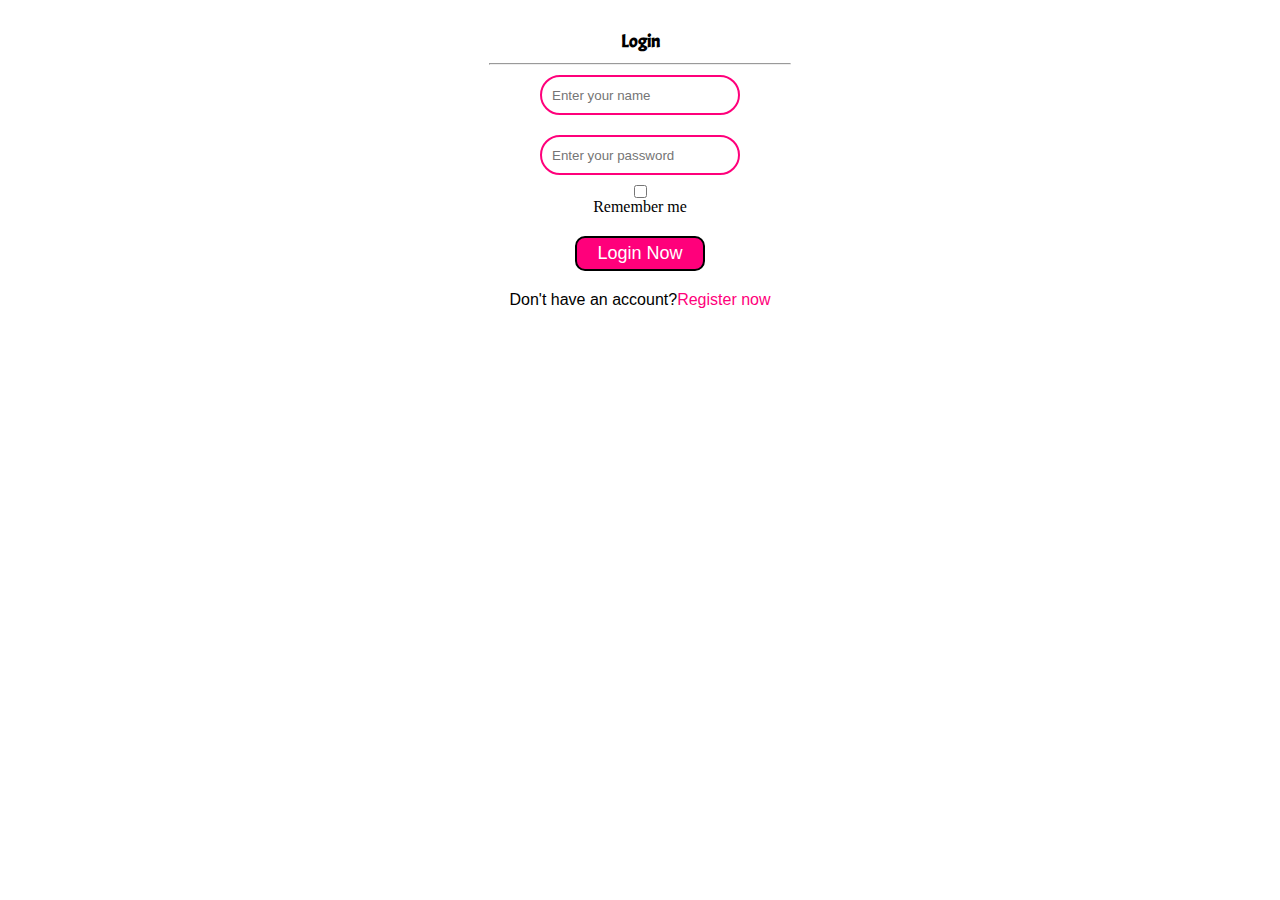
<file: login.html>
<html lang="en">
<head>
    <meta charset="UTF-8">
    <meta http-equiv="X-UA-Compatible" content="IE=edge">
    <meta name="viewport" content="width=device-width, initial-scale=1.0">
    <link rel="stylesheet" href="style.css">
    <title>Login</title>
</head>
<body>
    <section class="register">
        <div class="reg1">
            <p class="heading1">Login </p>
            <hr class="line">
            <input type="text" placeholder="Enter your name" class="reg2"> 
            <input type="text" placeholder="Enter your password" class="reg2">
            <input type="checkbox" class="reg4"> Remember me
            <button class="btn reg3"> Login Now </button>
            <p class="reg4"> Don't have an account? <a href="register.html"> Register now</a></p>
        </div>
    </section>
</body>
</html>
</file>
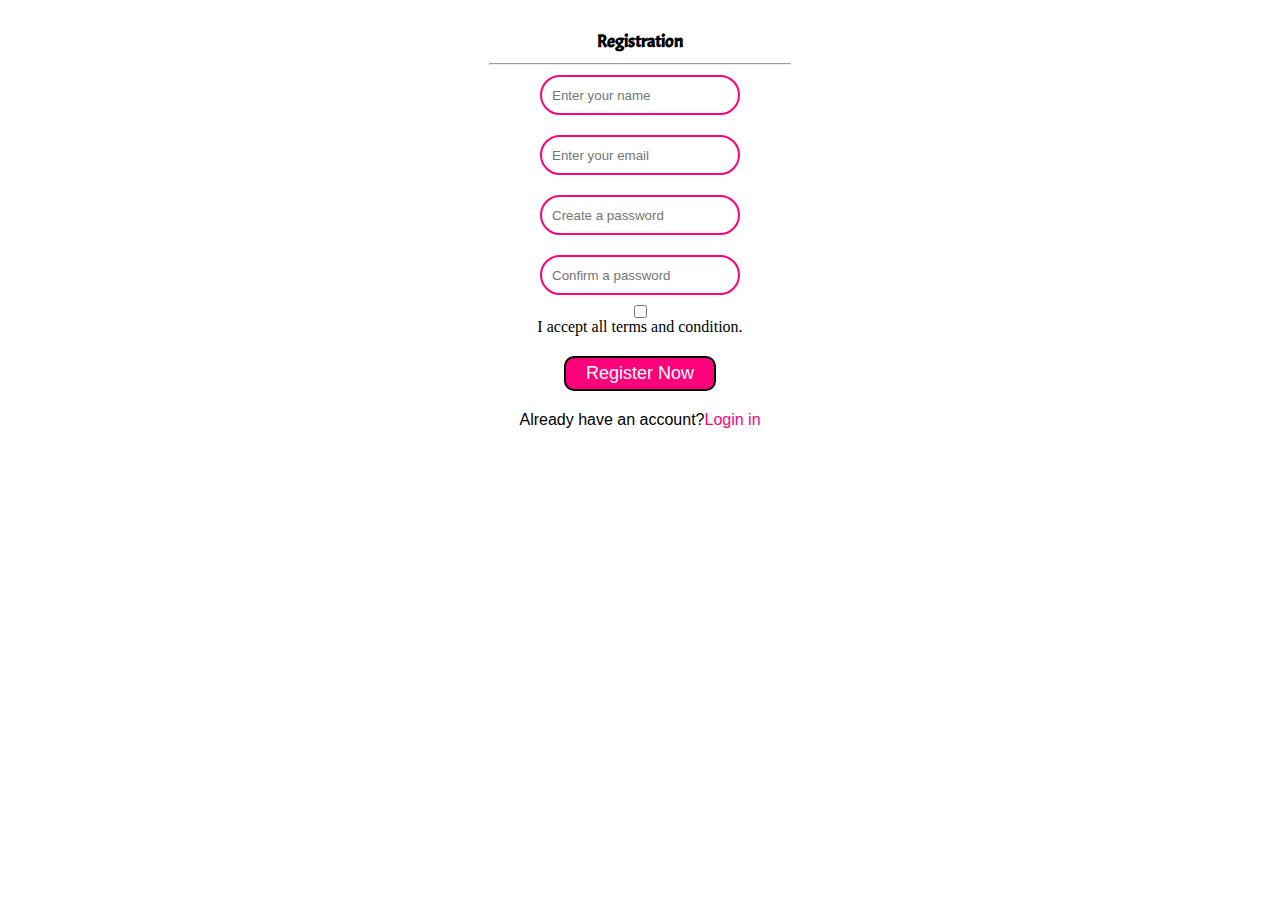
<file: register.html>
<html lang="en">
<head>
    <meta charset="UTF-8">
    <meta http-equiv="X-UA-Compatible" content="IE=edge">
    <meta name="viewport" content="width=device-width, initial-scale=1.0">
    <link rel="stylesheet" href="style.css">
    <title>Register</title>
</head>
<body>
    <section class="register">
        <div class="reg1">
            <p class="heading1">Registration </p>
            <hr class="line">
            <input type="text" placeholder="Enter your name" class="reg2"> 
            <input type="text" placeholder="Enter your email" class="reg2"> 
            <input type="text" placeholder="Create a password" class="reg2"> 
            <input type="text" placeholder="Confirm a password" class="reg2"> 
            <input type="checkbox" class="reg4"> I accept all terms and condition.
            <button class="btn reg3"> Register Now </button>
            <p class="reg4"> Already have an account? <a href="login.html"> Login in</a></p>
        </div>
    </section>
</body>
</html>
</file>
<file: style.css>
@import url('https://fonts.googleapis.com/css2?family=Acme&family=Ubuntu&family=Lilita+One&family=Proza+Libre&display=swap');
*{
    margin: 0;
    padding: 0;
}
.logo{
    display: flex;
    width: 20%;
    color: white;
    font-family: 'Franklin Gothic Medium', 'Arial Narrow', Arial, sans-serif;
    font-size: large;
    text-align: center;
    padding-left: 10%;
}
.navbar{
    display: flex;
    position: sticky;
    justify-content: center;
    align-items: center;
    cursor: pointer;
    top: 0;
    background-color: black;
}
.navlist{
    width: 50%;
    background-color: black;
    display: flex;
}
.navlist li{
    list-style: none;
    align-items: center;
    justify-content: center;
    margin: auto;
    padding: 0px 18px;
    font-family: 'Segoe UI', Tahoma, Geneva, Verdana, sans-serif;
}
.navlist li a{
    text-decoration: none;
    color: white;
}
.navlist li a:hover{
    color: gray;
}

.navright{
    background-color: black;
    width: 50%;
    text-align: right;
    justify-content: center;
    margin: auto;
}
.btn{

    cursor: pointer;
    align-items: center;
    justify-content: center;
}
.btn-sm{
    border-radius: 3px;
    font-family: 'Trebuchet MS', 'Lucida Sans Unicode', 'Lucida Grande', 'Lucida Sans', Arial, sans-serif;
    font-weight: 500;
    margin: 6.5px 15px;
    font-size: 12px;
    vertical-align: middle;
    padding: 6px 10px;
    background-color: white;
    color: black;
    border: 2px solid white;
}
.btn-sm:hover{
    border-color: yellow;
}
.secright{
    height: 400px;
    display: flex;
    align-items: center;
    justify-content: space-evenly;
    max-width: 80%;    
    margin: auto;
}
.sectiontag{
    font-family: 'Acme','Franklin Gothic Medium', 'Arial Narrow', Arial, sans-serif;
    font-weight: bold;
    font-size: 30px;
    padding: 10px 0px;
    text-align: center;
    justify-content: center;
    align-items: center;
}
.heading1{
    font-family: 'Acme','Franklin Gothic Medium', 'Arial Narrow', Arial, sans-serif;
    font-weight: bold;
    font-size: 30px;
    padding: 10px 0px;
}
.paras{
    padding: 15px 15px;
    justify-content: center;
    align-items: center;
    text-align: center;
}
.secleft{
    height: 400px;
    display: flex;
    align-items: center;
    justify-content: space-evenly;
    max-width: 80%;    
    margin: auto;
    flex-direction: row-reverse;
}
.sectionsubtag{
    font-family: 'Segoe UI', Tahoma, Geneva, Verdana, sans-serif;
    color: grey;
    justify-content: center;
    align-items: center;
    text-align: center;
}
.footer{
    height: 230px;
    background-color: black;
    display: flex;
}
.footerleft{
    justify-content: center;
    align-items: center;
    text-align: center;
    width: 50%;
}
.about{
    text-align: center;
    justify-content: center;
    align-items: center;
    width: 30%;
    margin: auto;
    color: white;
}
.social2{
    display: flex;
    justify-content: center;
    align-items: right;
    height: 24px;
}
.social{
    font-family: 'Acme', sans-serif;
    font-size: 30px;
    padding: 10px 0px;
    text-align: center;
    justify-content: center;
    color: white;
}
.connect{
    height: 24px;
    margin: 12px;
}
.footerright{
    justify-content: center;
    align-items: right;
    text-align: right;
    width: 50%;

}
.end{
    display: flex;
    background-color: rgb(54, 69, 79);
    height: 20px;
}
.endright{
    display: flex;
    justify-content: center;
    align-items: right;
    width: 50%;
}
.end2{
    display: flex;
    justify-content: center;
    align-items: right;
}
.end2 li{
    list-style: none;
    justify-content: center;
    align-items: center;
    margin: auto;
    margin: auto;
    font-family: sans-serif;
    font-size: small;
}
.end2 li a{
    text-decoration: none;
    color: white;
    margin: 10px 10px;
}
.endleft{
    display: flex;
    width: 50%;
    padding-left: 5%;
}
.end1{
    font-family: sans-serif;
    font-size: small;
    color: white;
}
.sec1right{
    display: flex;
    justify-content: space-evenly;
width: 70%;
}
.blob{
    max-width: 100%;
    max-height: 100%;
    display: block;
    justify-content: center;
    align-items: center;
}
.sec1{
    display: flex;
    height: 500px;
}
.sec1left{
    text-align: left;
    width: 30%;
    padding-top: 10%;
    padding-left: 10%;
    font-family: 'Lilita One', 'Lucida Sans', 'Lucida Sans Regular', 'Lucida Grande', 'Lucida Sans Unicode', Geneva, Verdana, sans-serif;
    font-size: xx-large;
}
.btn-big{
    border-radius: 3px;
    font-family: Arial, Helvetica, sans-serif;
    margin: 6.5px 15px;
    font-size: x-large;
    vertical-align: middle;
    padding: 10px 40px;
    background-color: black;
    color: white;
    border: 2px solid black;
    justify-content: center;
    align-items: center;
    text-align: center;
    transition: all 0.5ms ease-in-out;
}
.btn-big:hover{
    background-color: white;
    color: black;
}
.locat2{
    display: flex;
    justify-content: center;
    align-items: center;
    padding: 20px 0px;
    background-color: teal;
}
.locat2 li{
    list-style: none;
    padding: 0px 15px;
}
.search{
    height: 24px;
    cursor: pointer;
}
.des{
    height: 24px;
}
.locat1{
    justify-content: center;
    align-items: center;
}
.loc{
    justify-content: center;
    align-items: center;
}
.in1{
    border-radius: 5px;
    width: 200px;
    height: 40px;
    background-color: white;
    color: black;
    border: 2px solid black;
    padding-left: 10px;
    font-family: 'Lucida Sans', 'Lucida Sans Regular', 'Lucida Grande', 'Lucida Sans Unicode', Geneva, Verdana, sans-serif;
}
.in1:hover{
    border-color: yellow;
}
.ab1{
    justify-content: center;
    align-items: center;
    text-align: center;
    display: flex;
}
.ab2{
    justify-content: center;
    align-items: center;
    text-align: center;
    font-family: 'Lucida Sans', 'Lucida Sans Regular', 'Lucida Grande', 'Lucida Sans Unicode', Geneva, Verdana, sans-serif;
    font-weight: 500;
    font-size: x-large;
    padding: 20px 0px;
}
.abpara{
    margin: 20px 20%;
}
.absubtag{
    font-family: 'Segoe UI', Tahoma, Geneva, Verdana, sans-serif;
    color: grey;
    justify-content: center;
    align-items: center;
    padding-bottom: 50px;
}
.navright a{
    text-decoration: none;
    color: black;
}
.line{
    width: 300px;
    color: black;
}
.reg1{
    justify-content: center;
    align-items: center;
    text-align: center;
    display: flex;
    flex-direction: column;
    margin: 20px;
}
.reg2{
    border-radius: 20px;
    width: 200px;
    height: 40px;
    background-color: white;
    color: black;
    border: 2px solid rgb(255, 0, 123);
    padding-left: 10px;
    font-family: 'Lucida Sans', 'Lucida Sans Regular', 'Lucida Grande', 'Lucida Sans Unicode', Geneva, Verdana, sans-serif;
    margin: 20px;
}
.reg3{
    border-radius: 10px;
    font-family: Arial, Helvetica, sans-serif;
    margin: 20px 15px;
    font-size: large;
    vertical-align: middle;
    padding: 10px 40px;
    background-color: rgb(255, 0, 123);
    color: white;
    border: 2px solid black;
}
.reg4{
    font-family: 'Segoe UI', Tahoma, Geneva, Verdana, sans-serif;
    color: black;
    justify-content: center;
    align-items: center;
    display: flex;
}
.reg4 a{
    text-decoration: none;
    color: rgb(255, 0, 123);
}
.tab2{
    display: flex;
    justify-content: space-evenly;
    align-items: center;
    width: 80%;
}
.tab1{
    display: flex;
    justify-content: center;
    align-items: center;
    background-color: rgb(255, 213, 128);
    padding: 30px;
}
.tab4{
    height: 40px;
    margin: 5px;
}
.t1{
    font-family: Helvetica, sans-serif;
    font-size: 18px;
    font-weight: 600;
    color: rgb(90, 90, 90);
    padding: 5px 5px;
}
.t2{
    font-family: Helvetica, sans-serif;
    font-size: 16px;
    color: gray;
    padding: 0px 5px;
}
.tab3{
    display: grid;
    padding: 5px 15px;
}
.work5{
    display: flex;
    justify-content: space-evenly;
    align-items: center;
    width: 80%;
}
.work6{
    padding: 0px 50px;
    height: 400px;
    margin: 20px;
}
.work3{
    font-size: xx-large;
    font-family: 'Proza Libre', sans-serif;
    font-weight: 600;
    padding: 10px 30px;
    padding-top: 30px;
    color: white;
}
.work4{
    font-size: large;
    font-family: Arial, Helvetica, sans-serif;
    padding: 5px 30px;
    color: white;
}
.work1{
    background-color: rgb(0, 0, 128);
}
.work2{
    justify-content: center;
    align-items: center;
}
.work7{
    display: flex;
    justify-content: center;
    align-items: center;
}
.serve2{
    display: flex;
    justify-content: space-evenly;
    align-items: center;
    background-color: rgb(42, 157, 244);
}
.serve5{
    width: 70%;
    display: flex;
    justify-content: space-evenly;
    align-items: center;
    font-family: 'Segoe UI', Tahoma, Geneva, Verdana, sans-serif;
    font-size: 20px;
    font-weight: 500;
}
.serve4{
    height: 40px;
    margin: 10px;
}
.serve3{
    display: grid;
    justify-content: center;
    align-items: center;
    padding: 30px 30px;
    background-color: white;
    border-radius: 50%;
}
.serve1{
    background-color: white;
    height: auto;
    overflow: hidden;
}


@media only screen and (max-width: 1322px){
    .navlist{
        flex-direction: column;
    }
    .logo{
        width: auto;
        justify-content: center;
        align-items: center;
    }
    .navbar{
        flex-direction: column;
    }
    .navright{
        justify-content: center;
        align-items: center;
    }
    .secright{
        flex-direction: column-reverse;
        height: auto;
    }
    .secleft{
        flex-direction: column-reverse;
        height: auto;
    }
    .location{
        height: 150px;
    }
    .footer{
        height: auto;
    }
    .social{
        font-size: 15px;
    }
    .about{
        font-size: x-small;
        width: 45%;
    }
    .connect{
        height: 16px;
        margin: 6px;
    }
    .end1{
        font-size: xx-small;
    }
    .end2 li{
        font-size: xx-small;
        text-align: center;
    }
    .end{
        height: auto;
    }
    .navright{
        width: 100%;
        text-align: center;
    }
    .sec1{
        flex-direction: column;
    }
    .heading1{
        font-size: large;
    }
    .btn-big{
        font-size: 15px;
        padding: 5px 10px;
        width: 100px;
    }
    .sec1left{
        text-align: center;
        display: grid;
        justify-content: center;
        align-items: center;
        width: auto;
    }
    .sec1right{
        width: 100%;
    }
    .sec1{
        height: auto;
    }
    .in1{
        width: 100px;
        height: 30px;
        font-size: 10px;
    }
    .locat2 li{
        padding: 0px 2px;
    }
    .des{
        height: 15px;
    }
    .search{
        height: 16px;
    }
    .blob{
        height: 200px;
    }
    .reg2{
        margin: 10px;
    }
    .reg3{
        padding: 5px 20px;
    }
    .tab2{
        display : inline;
    }
    .tab4{
        height: 30px;
    }
    .t2{
        font-size: 12px;
    }
    .t1{
        font-size: 16px;
    }
    .work5{
        flex-direction: column;
    }
    .work6{
        height: 300px;
    }
}
</file>
